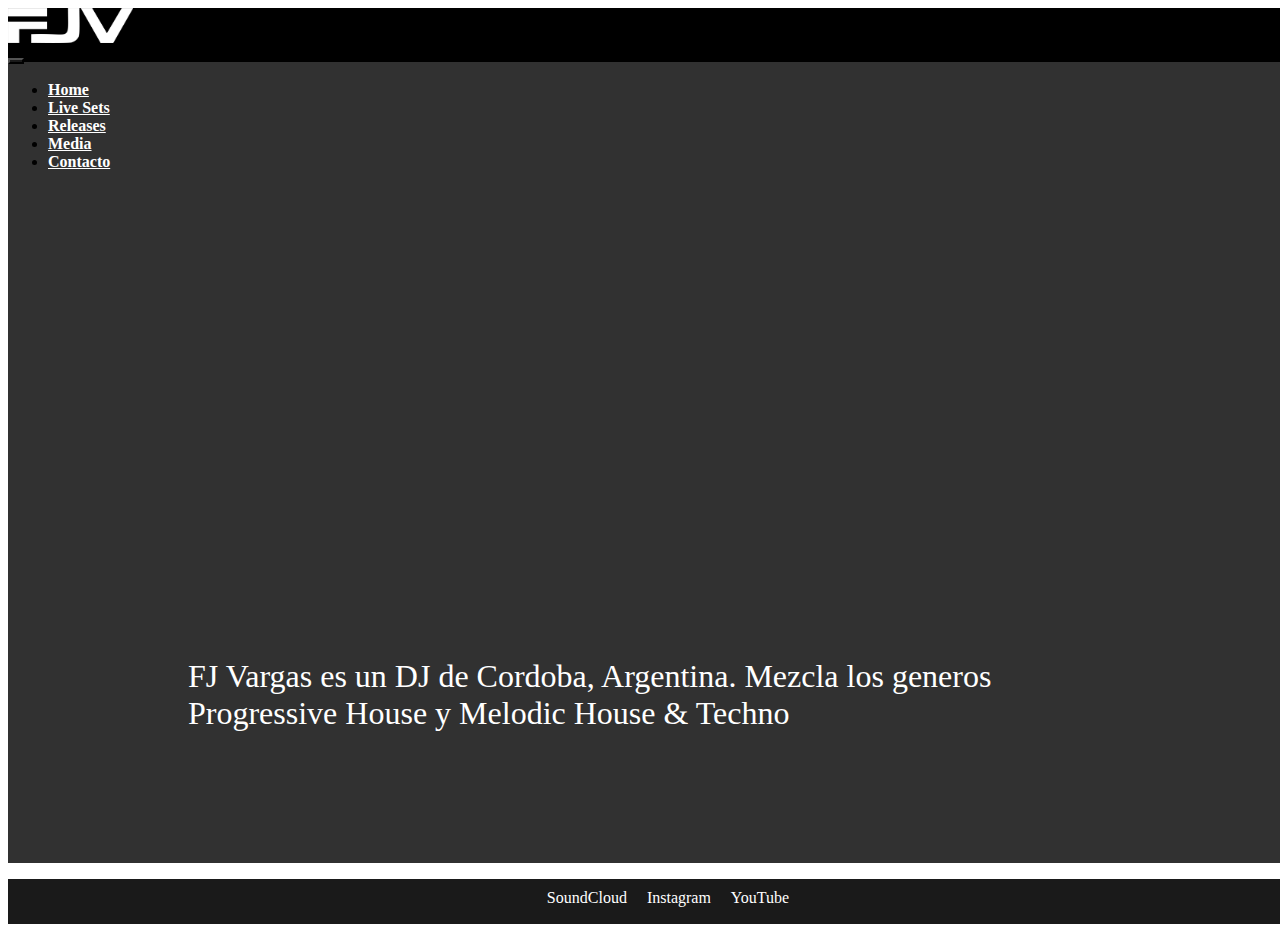
<file: index.html>
<!doctype html>
<html lang="en">

<head>
    <meta charset="utf-8">
    <meta name="viewport" content="width=device-width, initial-scale=1">
    <title>Bootstrap demo</title>
    <link href="https://cdn.jsdelivr.net/npm/bootstrap@5.2.0-beta1/dist/css/bootstrap.min.css" rel="stylesheet"
        integrity="sha384-0evHe/X+R7YkIZDRvuzKMRqM+OrBnVFBL6DOitfPri4tjfHxaWutUpFmBp4vmVor" crossorigin="anonymous">
    <link rel="stylesheet" href="./css/style.css">
</head>

<body>
    <header class="header">
        <nav class="navbar navbar-expand-lg nav">
            <div class="container-fluid">
                <a class="navbar-brand" href="#">
                    <img src="./img/FJV.png" alt="FJV">
                </a>
                <form class="">
                    <button class="navbar-toggler burger justify-content-end" type="button" data-bs-toggle="collapse"
                        data-bs-target="#navbarSupportedContent" aria-controls="navbarSupportedContent"
                        aria-expanded="false" aria-label="Toggle navigation">
                        <span class="navbar-toggler-icon"></span>
                    </button>
                    <div class="collapse navbar-collapse" id="navbarSupportedContent">
                        <ul class="navbar-nav me-auto mb-2 mb-lg-0">
                            <li class="nav-item">
                                <a class="nav-link" href="#">Home</a>
                            </li>
                            <li class="nav-item">
                                <a class="nav-link" href="#">Live Sets</a>
                            </li>
                            <li class="nav-item">
                                <a class="nav-link" href="#">Releases</a>
                            </li>
                            <li class="nav-item">
                                <a class="nav-link" href="#">Media</a>
                            </li>
                            <li class="nav-item">
                                <a class="nav-link" href="#">Contacto</a>
                            </li>
                        </ul>
                    </div>
                </form>
            </div>
        </nav>
    </header>
    <main class="main">
        <div class="container-fluid row justify-content-center align-items-center home">
            <div class="col-12 col-lg-6">
                <iframe style="border-radius:12px"
                    src="https://open.spotify.com/embed/playlist/30JHiJ4HMu6tZQTbdqSgZJ?utm_source=generator&theme=0"
                    width="100%" height="380" frameBorder="0" allowfullscreen=""
                    allow="autoplay; clipboard-write; encrypted-media; fullscreen; picture-in-picture"></iframe>
            </div>
            <div class="col-12 col-lg-6">
                <p>FJ Vargas es un DJ de Cordoba, Argentina. Mezcla los generos Progressive House y Melodic House &
                    Techno
                </p>
            </div>
    </main>
    <footer class="footer">
        <ul class="bottonMenu">
            <li>
                <a href="https://soundcloud.com/f-j-v">SoundCloud</a>
            </li>
            <li>
                <a href="https://www.instagram.com/djfjvargas/">Instagram</a>
            </li>
            <li>
                <a href="https://www.youtube.com/c/FJVargas">YouTube</a>
            </li>
        </ul>
    </footer>
    <script src="https://cdn.jsdelivr.net/npm/bootstrap@5.2.0-beta1/dist/js/bootstrap.bundle.min.js"
        integrity="sha384-pprn3073KE6tl6bjs2QrFaJGz5/SUsLqktiwsUTF55Jfv3qYSDhgCecCxMW52nD2"
        crossorigin="anonymous"></script>
</body>

</html>
</file>
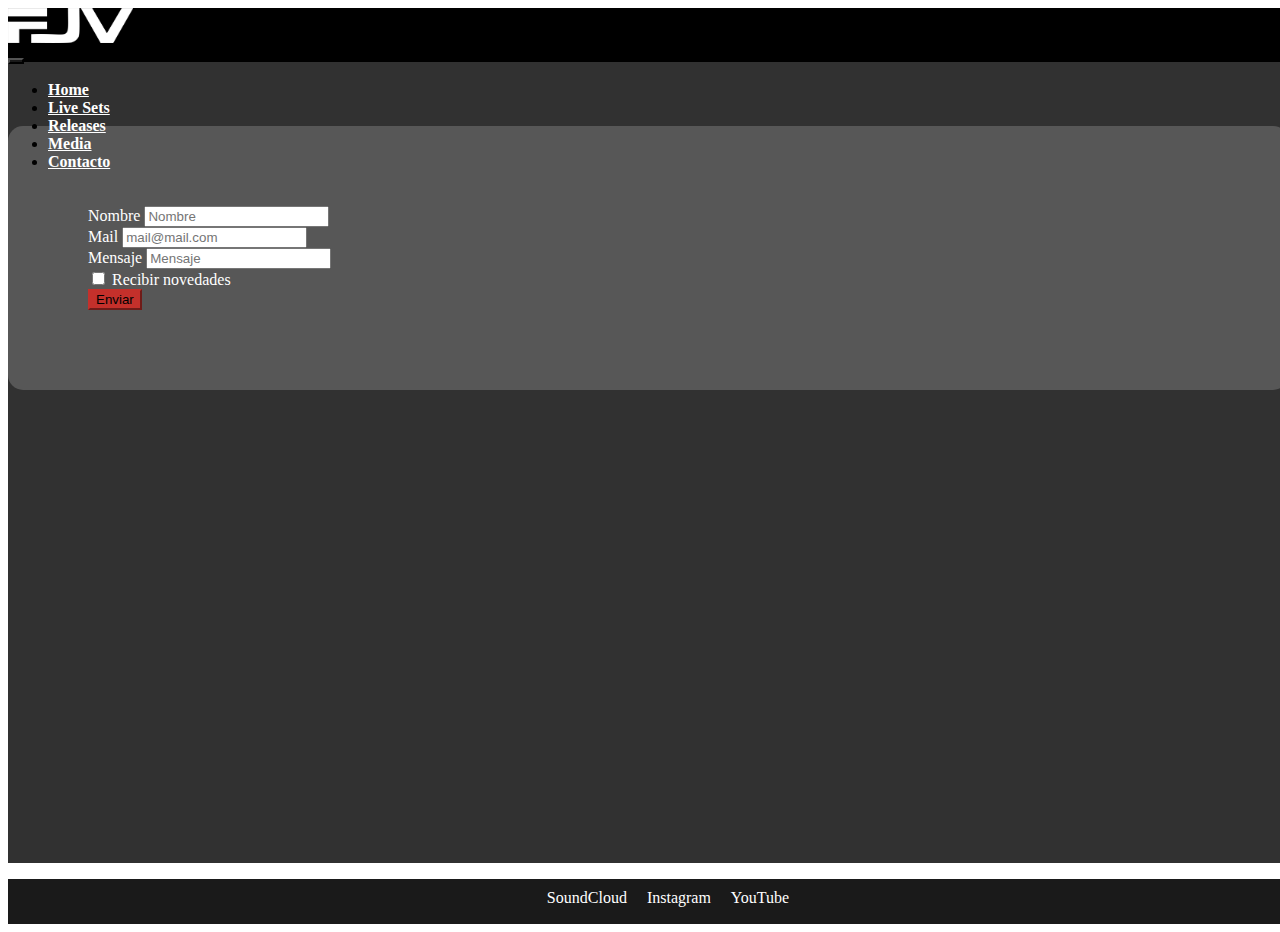
<file: contacto.html>
<!doctype html>
<html lang="en">

<head>
    <meta charset="utf-8">
    <meta name="viewport" content="width=device-width, initial-scale=1">
    <title>Contacto</title>
    <link href="https://cdn.jsdelivr.net/npm/bootstrap@5.2.0-beta1/dist/css/bootstrap.min.css" rel="stylesheet"
        integrity="sha384-0evHe/X+R7YkIZDRvuzKMRqM+OrBnVFBL6DOitfPri4tjfHxaWutUpFmBp4vmVor" crossorigin="anonymous">
    <link rel="stylesheet" href="./css/style.css">
</head>

<body>
    <header class="header">
        <nav class="navbar navbar-expand-lg nav">
            <div class="container-fluid">
                <a class="navbar-brand" href="./index.html">
                    <img src="./img/FJV.png" alt="FJV">
                </a>
                <form>
                    <button class="navbar-toggler burger justify-content-end" type="button" data-bs-toggle="collapse"
                        data-bs-target="#navbarSupportedContent" aria-controls="navbarSupportedContent"
                        aria-expanded="false" aria-label="Toggle navigation">
                        <span class="navbar-toggler-icon"></span>
                    </button>
                    <div class="collapse navbar-collapse" id="navbarSupportedContent">
                        <ul class="navbar-nav me-auto mb-2 mb-lg-0">
                            <li class="nav-item">
                                <a class="nav-link" href="./index.html">Home</a>
                            </li>
                            <li class="nav-item">
                                <a class="nav-link" href="./liveSet.html">Live Sets</a>
                            </li>
                            <li class="nav-item">
                                <a class="nav-link" href="./releases.html">Releases</a>
                            </li>
                            <li class="nav-item">
                                <a class="nav-link" href="./media.html">Media</a>
                            </li>
                            <li class="nav-item">
                                <a class="nav-link" href="./contacto.html">Contacto</a>
                            </li>
                        </ul>
                    </div>
                </form>
            </div>
        </nav>
    </header>
    <main class="main">
        <div class="container contacto">
            <form>
                <div class="mb-3">
                    <label for="exampleInputEmail1" class="form-label">Nombre</label>
                    <input type="text" placeholder="Nombre" class="form-control" id="exampleInputEmail1" aria-describedby="emailHelp">
                </div>
                <div class="mb-3">
                    <label for="exampleInputPassword1" class="form-label">Mail</label>
                    <input type="email" placeholder="mail@mail.com" class="form-control" id="exampleInputPassword1">
                </div>
                <div class="mb-3">
                    <label for="exampleInputEmail1" class="form-label">Mensaje</label>
                    <input type="textarea" placeholder="Mensaje" class="form-control" id="exampleInputEmail1" aria-describedby="emailHelp">
                </div>
                <div class="mb-3 form-check">
                    <input type="checkbox" class="form-check-input" id="exampleCheck1">
                    <label class="form-check-label" for="exampleCheck1">Recibir novedades</label>
                </div>
                <button type="submit" class="btn btn-primary">Enviar</button>
            </form>
        </div>
    </main>
    <footer class="footer">
        <ul class="bottonMenu">
            <li>
                <a href="https://soundcloud.com/f-j-v">SoundCloud</a>
            </li>
            <li>
                <a href="https://www.instagram.com/djfjvargas/">Instagram</a>
            </li>
            <li>
                <a href="https://www.youtube.com/c/FJVargas">YouTube</a>
            </li>
        </ul>
    </footer>
    <script src="https://cdn.jsdelivr.net/npm/bootstrap@5.2.0-beta1/dist/js/bootstrap.bundle.min.js"
        integrity="sha384-pprn3073KE6tl6bjs2QrFaJGz5/SUsLqktiwsUTF55Jfv3qYSDhgCecCxMW52nD2"
        crossorigin="anonymous"></script>
</body>

</html>
</file>
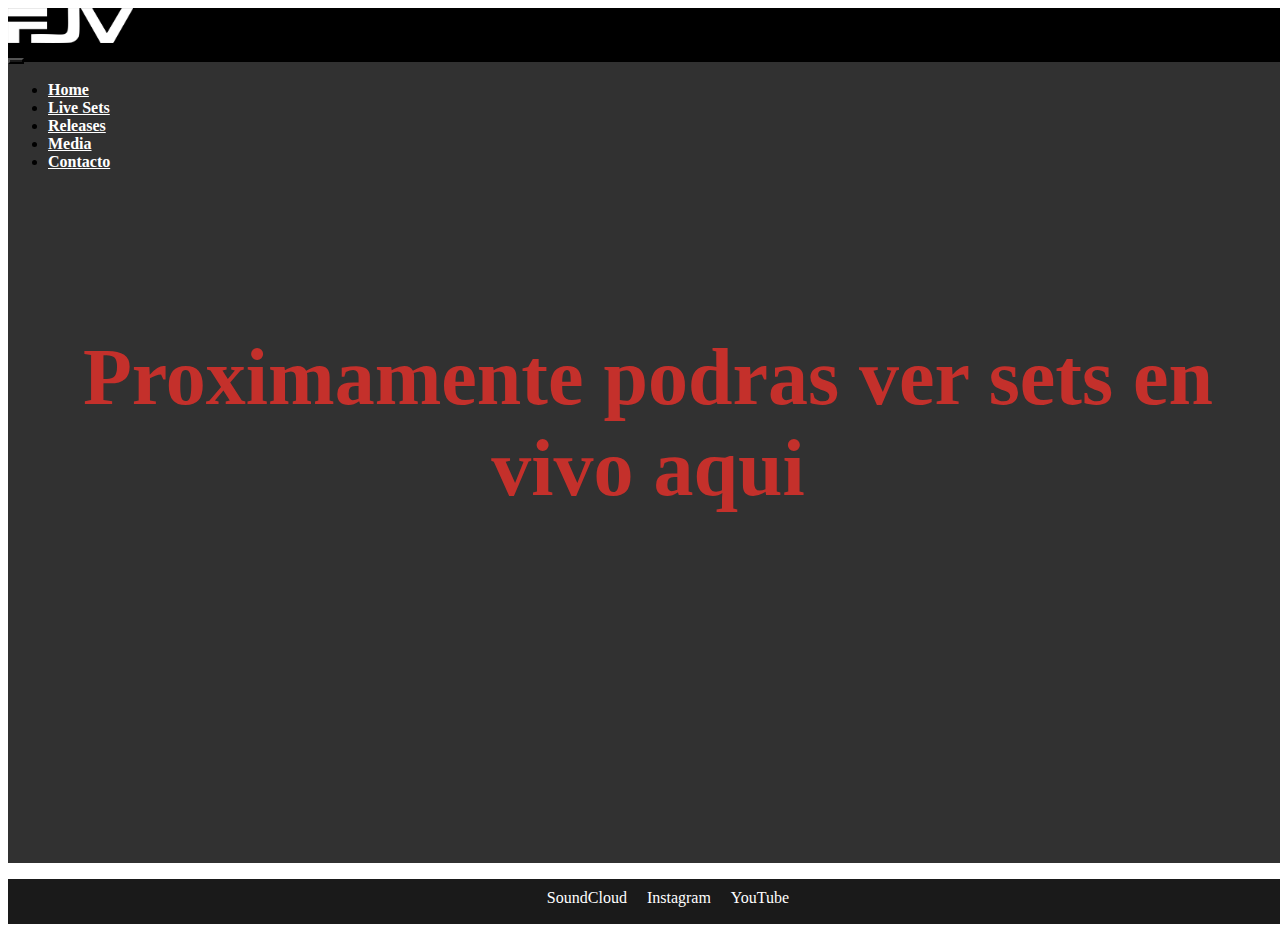
<file: liveSet.html>
<!doctype html>
<html lang="en">

<head>
    <meta charset="utf-8">
    <meta name="viewport" content="width=device-width, initial-scale=1">
    <title>Live Set</title>
    <link href="https://cdn.jsdelivr.net/npm/bootstrap@5.2.0-beta1/dist/css/bootstrap.min.css" rel="stylesheet"
        integrity="sha384-0evHe/X+R7YkIZDRvuzKMRqM+OrBnVFBL6DOitfPri4tjfHxaWutUpFmBp4vmVor" crossorigin="anonymous">
    <link rel="stylesheet" href="./css/style.css">
</head>

<body>
    <header class="header">
        <nav class="navbar navbar-expand-lg nav">
            <div class="container-fluid">
                <a class="navbar-brand" href="./index.html">
                    <img src="./img/FJV.png" alt="FJV">
                </a>
                <form>
                    <button class="navbar-toggler burger justify-content-end" type="button" data-bs-toggle="collapse"
                        data-bs-target="#navbarSupportedContent" aria-controls="navbarSupportedContent"
                        aria-expanded="false" aria-label="Toggle navigation">
                        <span class="navbar-toggler-icon"></span>
                    </button>
                    <div class="collapse navbar-collapse" id="navbarSupportedContent">
                        <ul class="navbar-nav me-auto mb-2 mb-lg-0">
                            <li class="nav-item">
                                <a class="nav-link" href="./index.html">Home</a>
                            </li>
                            <li class="nav-item">
                                <a class="nav-link" href="./liveSet.html">Live Sets</a>
                            </li>
                            <li class="nav-item">
                                <a class="nav-link" href="./releases.html">Releases</a>
                            </li>
                            <li class="nav-item">
                                <a class="nav-link" href="./media.html">Media</a>
                            </li>
                            <li class="nav-item">
                                <a class="nav-link" href="./contacto.html">Contacto</a>
                            </li>
                        </ul>
                    </div>
                </form>
            </div>
        </nav>
    </header>
    <main class="main">
        <section>
            <h1>
                Proximamente podras ver sets en vivo aqui
            </h1>
        </section>

    </main>
    <footer class="footer">
        <ul class="bottonMenu">
            <li>
                <a href="https://soundcloud.com/f-j-v">SoundCloud</a>
            </li>
            <li>
                <a href="https://www.instagram.com/djfjvargas/">Instagram</a>
            </li>
            <li>
                <a href="https://www.youtube.com/c/FJVargas">YouTube</a>
            </li>
        </ul>
    </footer>
    <script src="https://cdn.jsdelivr.net/npm/bootstrap@5.2.0-beta1/dist/js/bootstrap.bundle.min.js"
        integrity="sha384-pprn3073KE6tl6bjs2QrFaJGz5/SUsLqktiwsUTF55Jfv3qYSDhgCecCxMW52nD2"
        crossorigin="anonymous"></script>
</body>

</html>
</file>
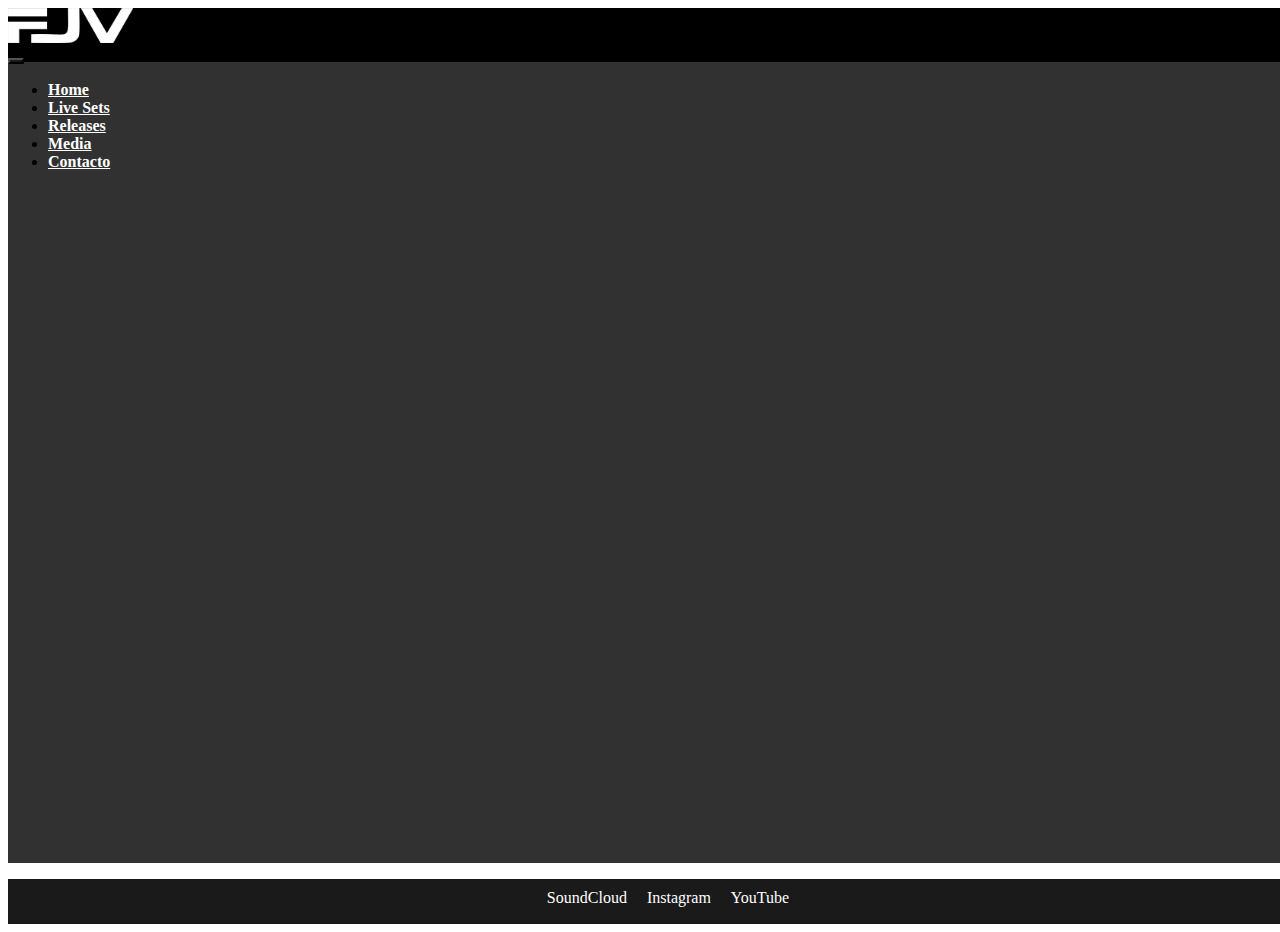
<file: releases.html>
<!doctype html>
<html lang="en">

<head>
    <meta charset="utf-8">
    <meta name="viewport" content="width=device-width, initial-scale=1">
    <title>releases</title>
    <link href="https://cdn.jsdelivr.net/npm/bootstrap@5.2.0-beta1/dist/css/bootstrap.min.css" rel="stylesheet"
        integrity="sha384-0evHe/X+R7YkIZDRvuzKMRqM+OrBnVFBL6DOitfPri4tjfHxaWutUpFmBp4vmVor" crossorigin="anonymous">
    <link rel="stylesheet" href="./css/style.css">
</head>

<body>
    <header class="header">
        <nav class="navbar navbar-expand-lg nav">
            <div class="container-fluid">
                <a class="navbar-brand" href="./index.html">
                    <img src="./img/FJV.png" alt="FJV">
                </a>
                <form class="">
                    <button class="navbar-toggler burger justify-content-end" type="button" data-bs-toggle="collapse"
                        data-bs-target="#navbarSupportedContent" aria-controls="navbarSupportedContent"
                        aria-expanded="false" aria-label="Toggle navigation">
                        <span class="navbar-toggler-icon"></span>
                    </button>
                    <div class="collapse navbar-collapse" id="navbarSupportedContent">
                        <ul class="navbar-nav me-auto mb-2 mb-lg-0">
                            <li class="nav-item">
                                <a class="nav-link" href="./index.html">Home</a>
                            </li>
                            <li class="nav-item">
                                <a class="nav-link" href="#">Live Sets</a>
                            </li>
                            <li class="nav-item">
                                <a class="nav-link" href="./releases.html">Releases</a>
                            </li>
                            <li class="nav-item">
                                <a class="nav-link" href="#">Media</a>
                            </li>
                            <li class="nav-item">
                                <a class="nav-link" href="#">Contacto</a>
                            </li>
                        </ul>
                    </div>
                </form>
            </div>
        </nav>
    </header>
    <main class="main">

        <div class="container-fluid release">
            <div class="row">
                <div class="col-12 col-lg-6 col-xl-4">
                    <iframe width="426" height="240" src="https://www.youtube.com/embed/wRdGgVH3eNo"
                        title="YouTube video player" frameborder="0"
                        allow="accelerometer; autoplay; clipboard-write; encrypted-media; gyroscope; picture-in-picture"
                        allowfullscreen></iframe>
                </div>
                <div class="col-12 col-lg-6 col-xl-4">
                    <iframe width="426" height="240" src="https://www.youtube.com/embed/QYMh74trYaM"
                        title="YouTube video player" frameborder="0"
                        allow="accelerometer; autoplay; clipboard-write; encrypted-media; gyroscope; picture-in-picture"
                        allowfullscreen></iframe>
                </div>
                <div class="col-12 col-lg-6 col-xl-4">
                    <iframe width="426" height="240" src="https://www.youtube.com/embed/b6F0vpdt5QA"
                        title="YouTube video player" frameborder="0"
                        allow="accelerometer; autoplay; clipboard-write; encrypted-media; gyroscope; picture-in-picture"
                        allowfullscreen></iframe>
                </div>
                <div class="col-12 col-lg-6 col-xl-4">
                    <iframe width="426" height="240" src="https://www.youtube.com/embed/AqlFKgazBW0"
                        title="YouTube video player" frameborder="0"
                        allow="accelerometer; autoplay; clipboard-write; encrypted-media; gyroscope; picture-in-picture"
                        allowfullscreen></iframe>
                </div>
                <div class="col-12 col-lg-6 col-xl-4">
                    <iframe width="426" height="240" src="https://www.youtube.com/embed/XPakcasGy6o"
                            title="YouTube video player" frameborder="0"
                            allow="accelerometer; autoplay; clipboard-write; encrypted-media; gyroscope; picture-in-picture"
                            allowfullscreen></iframe>
                </div>
                <div class="col-12 col-lg-6 col-xl-4">
                    <iframe width="426" height="240" src="https://www.youtube.com/embed/cHRmmG7CciM"
                            title="YouTube video player" frameborder="0"
                            allow="accelerometer; autoplay; clipboard-write; encrypted-media; gyroscope; picture-in-picture"
                            allowfullscreen></iframe>
                </div>
            </div>
        </div>

    </main>
    <footer class="footer">
        <ul class="bottonMenu">
            <li>
                <a href="https://soundcloud.com/f-j-v">SoundCloud</a>
            </li>
            <li>
                <a href="https://www.instagram.com/djfjvargas/">Instagram</a>
            </li>
            <li>
                <a href="https://www.youtube.com/c/FJVargas">YouTube</a>
            </li>
        </ul>
    </footer>
    <script src="https://cdn.jsdelivr.net/npm/bootstrap@5.2.0-beta1/dist/js/bootstrap.bundle.min.js"
        integrity="sha384-pprn3073KE6tl6bjs2QrFaJGz5/SUsLqktiwsUTF55Jfv3qYSDhgCecCxMW52nD2"
        crossorigin="anonymous"></script>
</body>

</html>
</file>
<file: css/style.css>
/*header*/
.header {
    height: 6vh;
    width: 100vw;
}

.nav {
    background-color: black;
}

.nav a {
    color: white;
    font-weight: bold;
}

.nav a:hover {
    color: #c4302b;
}

.nav a:focus {
    color: rgb(255, 116, 116);

}

.burger {
    background-color: rgb(26, 26, 26);
}

.nav li {
    border-radius: 12px;
    transition: 0.5s;
}

.nav li:hover {
    background-color: rgb(46, 46, 46);
}

.nav img {
    width: 125px;
    animation-name: rotarLogo;
    animation-duration: 1s;

}

/*Footer*/
.footer {
    background-color: rgb(26, 26, 26);
    height: 5vh;
    width: 100vw;
}

.bottonMenu {
    display: flex;
    justify-content: center;
    align-items: center;
}

.bottonMenu li {
    display: inline-block;
    padding: 10px;
}

.bottonMenu a {
    color: white;
    text-decoration: none;
    font-size: 1rem;

}

.bottonMenu a:hover {
    color: #c4302b;
}

/*main*/

.main {
    height: 89vh;
    background-color: rgb(49, 49, 49);
    background-image: url(../img/Capa\ 4.png);
    background-size: cover;
    width: 100vw;
    overflow: auto;
}

.main p {
    font-size: 2rem;
    color: white;
    min-width: 300px;
}

.home {
    padding: 20vh;
}

.main iframe {
    min-width: 300px;
}


/*releases*/
.release {
    overflow: auto;
    height: 85vh;
    padding: 3rem;
    text-align: center;
}

.release div {
    padding: 1rem;
}

/*contacto*/
.contacto {
    padding: 5rem;
    background-color: rgba(255, 255, 255, 0.185);
    margin-top: 4rem;
    border-radius: 15px;
}

.contacto label {
    color: white;
}

.contacto button {
    background-color: #c4302b;
    border-color: #c4302b;
    transition: 1s;
}

.contacto input[type="checkbox"]:checked {
    background-color: #c4302b;
    border: #c4302b;
}

/*sin terminar*/
.main h1 {
    font-size: 5rem;
    color: #c4302b;
}

.main section {
    margin-top: 30vh;
    text-align: center;
}

/*media*/
.media {
    margin-top: 210px;
    text-align: center;
}

.titulo {
    margin-top: 2rem;
    font-size: 3rem;
    color: #c4302b;
    text-align: center;
}

@keyframes rotarLogo {
    0% {
        transform: rotateY(0deg);
    }

    25% {
        transform: rotateY(90deg);
    }

    50% {
        transform: rotateY(180deg);
    }

    75% {
        transform: rotateY(270deg);
    }

    100% {
        transform: rotateY(360deg);
    }
}

@media (max-width: 992px) {

    .main p {
        font-size: 1.5rem;
    }

}
</file>
